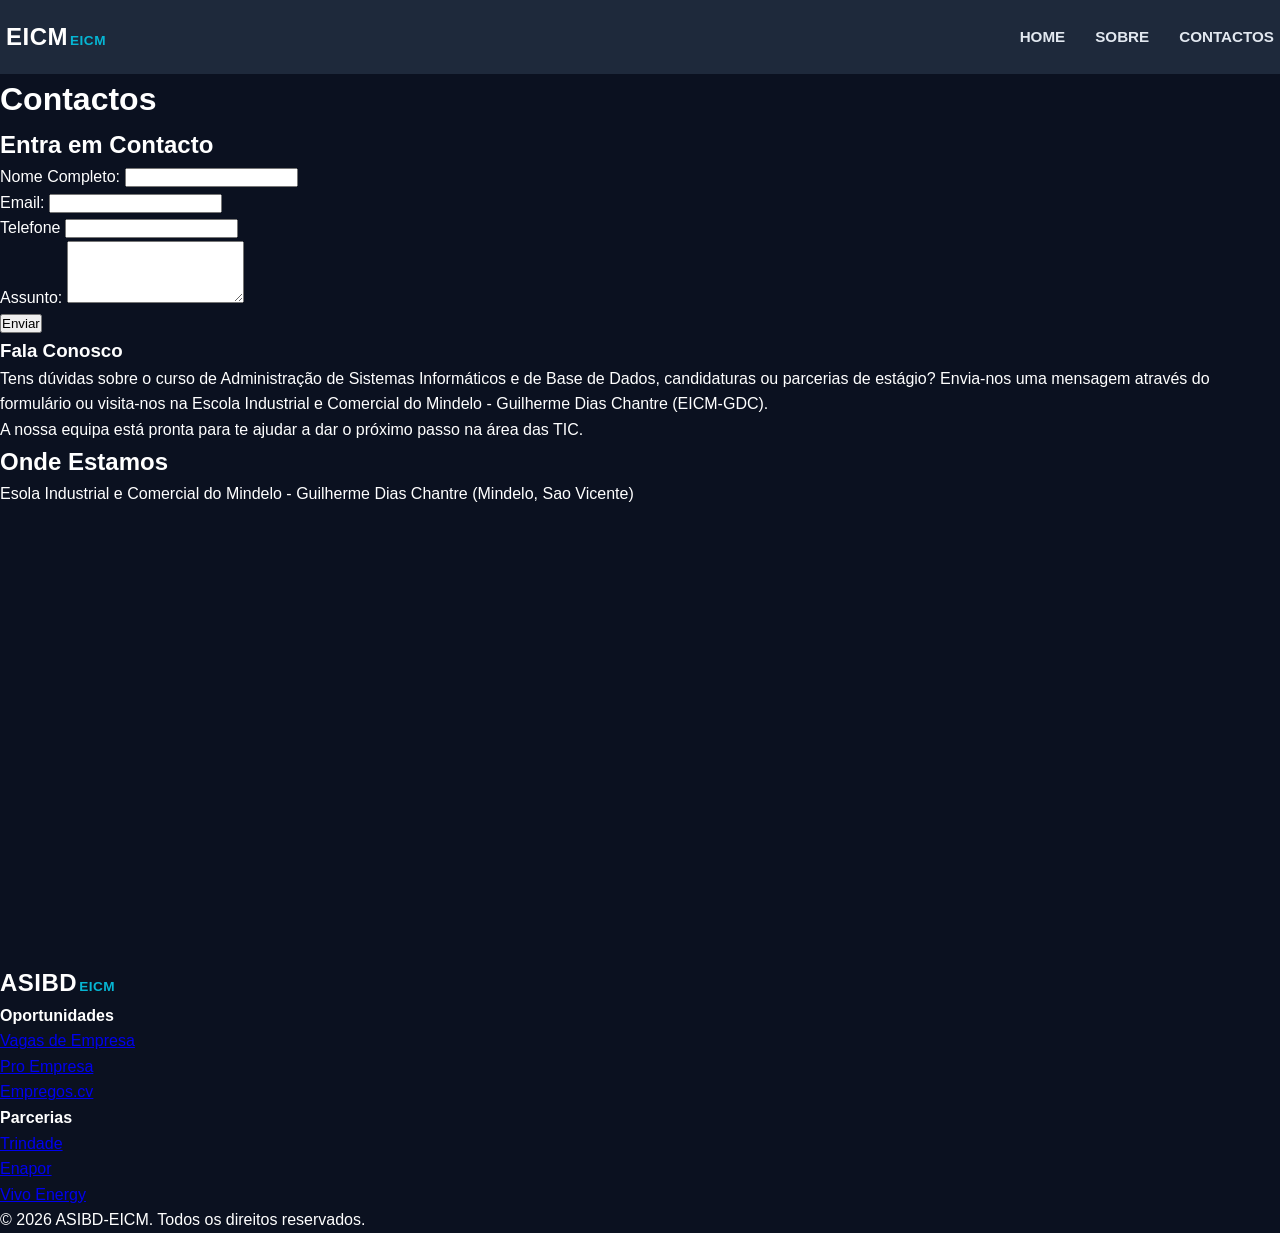
<file: contactos.html>
<!DOCTYPE html>
<html lang="pt-PT">
<head>
    <meta charset="UTF-8">
    <meta name="viewport" content="width=device-width, initial-scale=1.0">
    <title>Contactos - ASIBD EICM</title>
    <link rel="stylesheet" href="css/contactos.css">
</head>
<body>
    <!-- Header-->
    <header>
        <a href="index.html" class="logo">EICM<span>EICM</span></a>
        <nav>
            <ul>
                <li><a href="index.html">HOME</a></li>
                <li><a href="sobre.html">SOBRE</a></li>
                <li><a href="contactos.html">CONTACTOS</a></li>
            </ul>
        </nav>
    </header>

    <!-- conteudo principal -->
    <main class="contactos-container">
        <h1>Contactos</h1>

        <!-- seccao superior formulario + texto-->
        <section class="contact-top-section">

            <!-- Coluna do formulario-->
            <div class="form-wrapper">
                <h2>Entra em Contacto</h2>

                <form class="contact-card" action="#" method="POST">
                    <div class="form-group">
                        <label for="nome">Nome Completo:</label>
                        <input type="text" id="nome" name="nome" required>
                    </div>

                    <div class="form-group">
                        <label for="email">Email:</label>
                        <input type="email" id="email" name="email" required>
                    </div>

                    <div class="form-group">
                        <label for="telefone">Telefone</label>
                        <input type="tel" id="telefone" name="telefone">
                    </div>

                    <div class="form-group align-top">
                        <label for="assunto">Assunto:</label>
                        <textarea id="assunto" name="assunto" rows="4"></textarea>
                    </div>

                    <button type="submit" class="btn-enviar">Enviar</button>
                </form>
            </div>

            <!-- Colunad de texto-->
             <div class="contact-info">
                <h3>Fala Conosco</h3>
                <p>
                   Tens dúvidas sobre o curso de Administração de Sistemas Informáticos e de Base de Dados, candidaturas ou parcerias de estágio? Envia-nos uma mensagem através do formulário ou visita-nos na Escola Industrial e Comercial do Mindelo - Guilherme Dias Chantre (EICM-GDC).
                </p>
                <p>
                   A nossa equipa está pronta para te ajudar a dar o próximo passo na área das TIC.  
                </p>  
             </div>

        </section>

        <!-- secao para o Mapa-->
        <section class="mapa-section">
            <h2>Onde Estamos</h2>
            <p>Esola Industrial e Comercial do Mindelo - Guilherme Dias Chantre (Mindelo, Sao Vicente)</p>
            <div class="mapa-container">
            <iframe src="https://www.google.com/maps/embed?pb=!1m18!1m12!1m3!1d3817.6639330467337!2d-24.99277102403844!3d16.89251111687116!2m3!1f0!2f0!3f0!3m2!1i1024!2i768!4f13.1!3m3!1m2!1s0x94f1c026390f379%3A0x1fd20acc18d3338e!2sEscola%20Industrial%20e%20Comercial%20do%20Mindelo%20Guilherme%20Dias%20Chantre%20-%20EICM%20GDC!5e0!3m2!1spt-PT!2scv!4v1795107177623!5m2!1spt-PT!2scv" width="600" height="450" style="border:0;" allowfullscreen="" loading="lazy" referrerpolicy="strict-origin-when-cross-origin"></iframe>
            </div>
        </section>
    </main>

    <!-- Footer -->
    <footer>
        <div class="footer-columns">
            <div class="footer-col brand">
                <div class="logo">ASIBD<span>EICM</span></div>
            </div>

            <div class="footer-col">
                <h4>Oportunidades</h4>
                <ul>
                    <li><a href="#">Vagas de Empresa</a></li>
                    <li><a href="#">Pro Empresa</a></li>
                    <li><a href="#">Empregos.cv</a></li>
                </ul>
            </div>

            <div class="footer-col">
                <h4>Parcerias</h4>
                <ul>
                    <li><a href="#">Trindade</a></li>
                    <li><a href="#">Enapor</a></li>
                    <li><a href="#">Vivo Energy</a></li>
                </ul>
            </div>

            <div class="footer-bottom">
                <p>&copy; 2026 ASIBD-EICM. Todos os direitos reservados.</p>
            </div>
        </div>
    </footer>

</body>
</html>
</file>
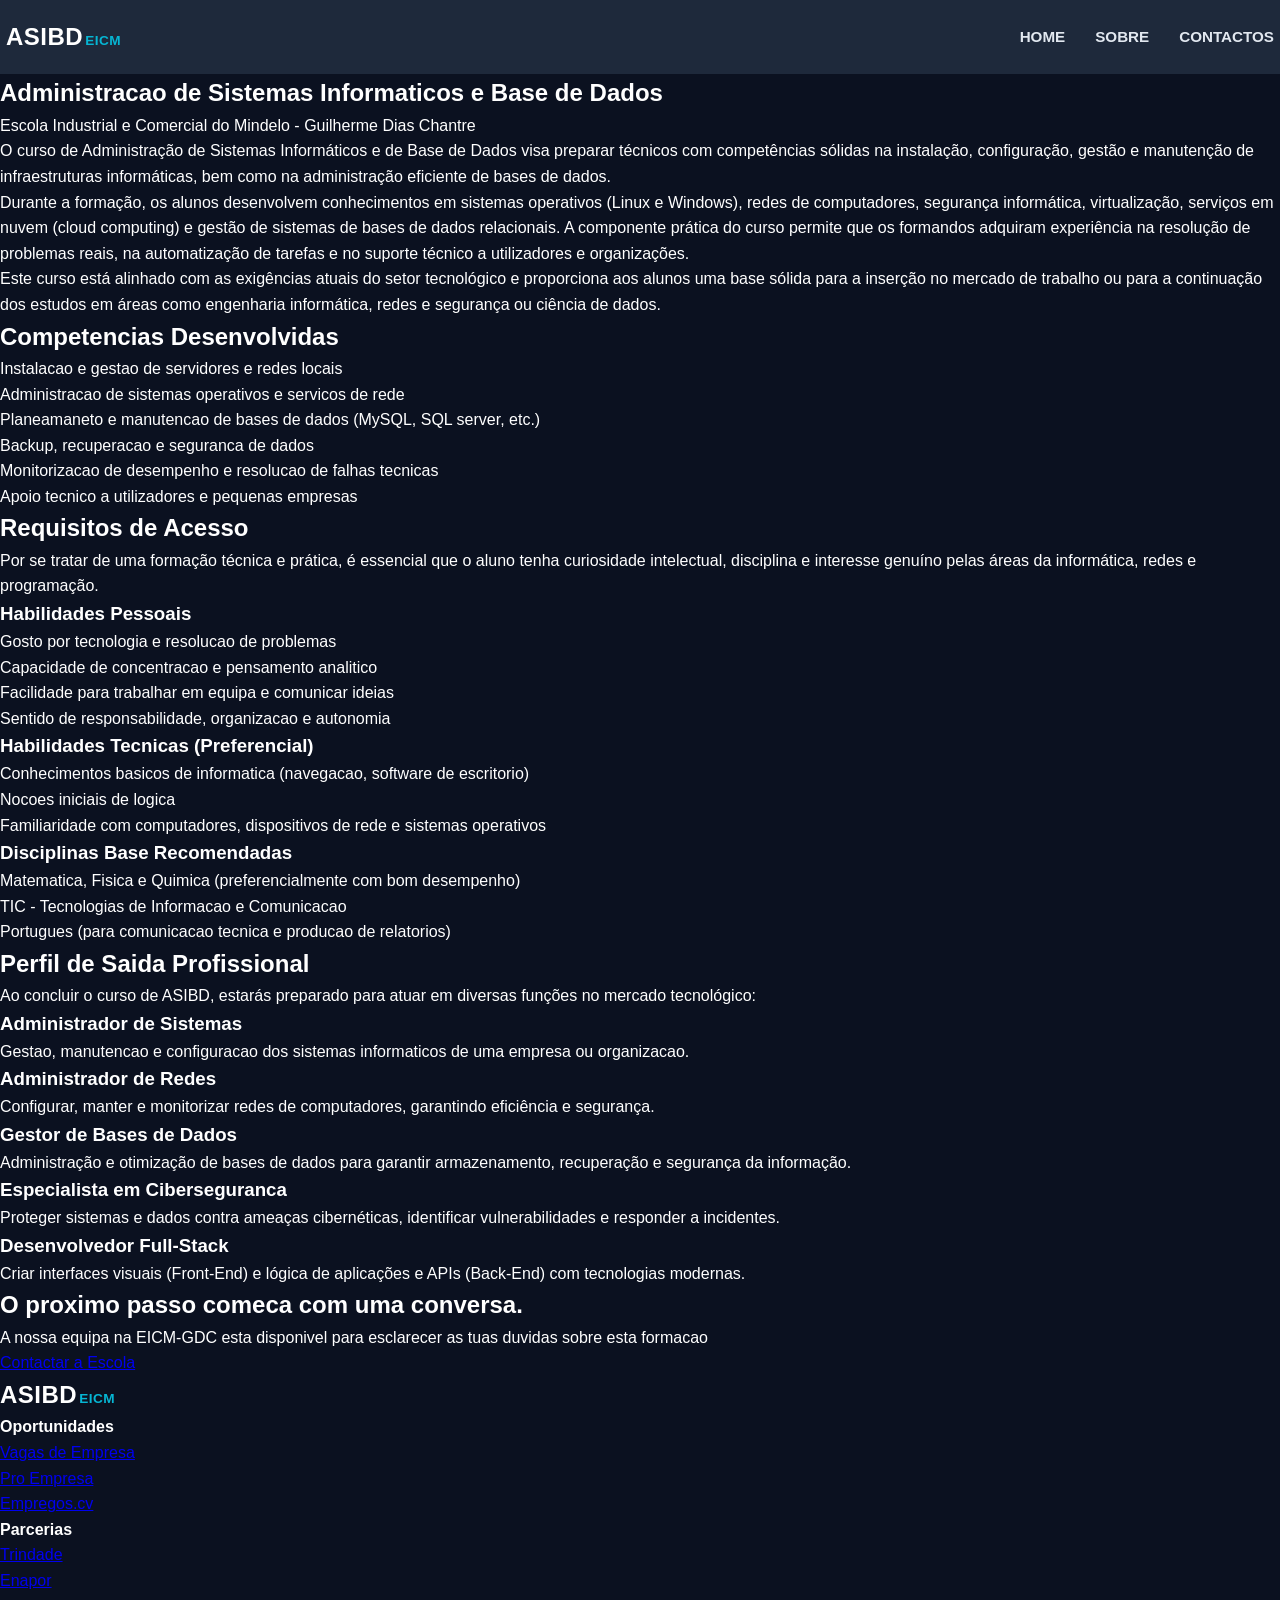
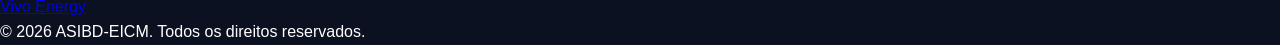
<file: sobre.html>
<!DOCTYPE html>
<html lang="pt-PT">
<head>
    <meta charset="UTF-8">
    <meta name="viewport" content="width=device-width, initial-scale=1.0">
    <title>Sobre o Curso - ASIBD EICM</title>
        <link rel="stylesheet" href="css/sobre.css">
</head>
<body>
    <!-- Header -->
    <header>
        <a href="index.html" class="logo">ASIBD<span>EICM</span></a>
        <nav>
            <ul>
                <li><a href="index.html">HOME</a></li>
                <li><a href="sobre.html">SOBRE</a></li>
                <li><a href="contactos.html">CONTACTOS</a></li>
            </ul>
        </nav>
    </header>

    <!-- conteudo principal -->
    <main class="sobre-container">

        <!-- Introducao e descricao geral do curso -->
        <section class="sobre-intro">
            <h1>Administracao de Sistemas Informaticos e Base de Dados</h1>
            <p class="subtitulo">Escola Industrial e Comercial do Mindelo - Guilherme Dias Chantre</p>

            <div class="descricao-geral">
                <p>
                    O curso de Administração de Sistemas Informáticos e de Base de Dados visa preparar técnicos com competências sólidas na instalação, 
                    configuração, gestão e manutenção de infraestruturas informáticas, bem como na administração eficiente de bases de dados.
                </p>
                <p>
                    Durante a formação, os alunos desenvolvem conhecimentos em sistemas operativos (Linux e Windows), redes de computadores, segurança informática, virtualização, serviços em nuvem (cloud computing)
                    e gestão de sistemas de bases de dados relacionais. A componente prática do curso permite que os formandos adquiram experiência na resolução de problemas reais, na automatização de tarefas e no suporte técnico a utilizadores e organizações.  
                </p>
                <p>
                   Este curso está alinhado com as exigências atuais do setor tecnológico e proporciona aos alunos uma base sólida para a inserção no mercado de trabalho ou para a continuação dos estudos em áreas como engenharia informática, redes e segurança ou ciência de dados. 
                </p>
            </div>

            <!-- Competencias desenvolvidas -->
            <div class="competencias-box">
                <h2>Competencias Desenvolvidas</h2>
                <ul class="Lista-competencias">
                    <li>Instalacao e gestao de servidores e redes locais</li>
                    <li>Administracao de sistemas operativos e servicos de rede</li>
                    <li>Planeamaneto e manutencao de bases de dados (MySQL, SQL server, etc.)</li>
                    <li>Backup, recuperacao e seguranca de dados</li>
                    <li>Monitorizacao de desempenho e resolucao de falhas tecnicas</li>
                    <li>Apoio tecnico a utilizadores e pequenas empresas</li>
                </ul>
            </div>
        </section>

        <!-- Percurso de Aprendizagem -->

        
        <!--Requisitos de Acesso -->
        <section class="requisitos-section">
            <h2>Requisitos de Acesso</h2>
            <p class="section-desc">
               Por se tratar de uma formação técnica e prática, é essencial que o aluno tenha curiosidade intelectual, disciplina e interesse genuíno pelas áreas da informática, redes e programação. 
            </p>

            <div class="requisitos-grid">
                <div class="req-card">
                    <h3>Habilidades Pessoais</h3>
                    <ul>
                        <li>Gosto por tecnologia e resolucao de problemas</li>
                        <li>Capacidade de concentracao e pensamento analitico</li>
                        <li>Facilidade para trabalhar em equipa e comunicar ideias</li>
                        <li>Sentido de responsabilidade, organizacao e autonomia</li>
                    </ul>
                </div>

                <div class="req-card">
                    <h3>Habilidades Tecnicas (Preferencial)</h3>
                    <ul>
                        <li>Conhecimentos basicos de informatica (navegacao, software de escritorio)</li>
                        <li>Nocoes iniciais de logica</li>
                        <li>Familiaridade com computadores, dispositivos de rede e sistemas operativos</li>
                    </ul>
                </div>

                <div class="req-card">
                    <h3>Disciplinas Base Recomendadas</h3>
                    <ul>
                        <li>Matematica, Fisica e Quimica (preferencialmente com bom desempenho)</li>
                        <li>TIC - Tecnologias de Informacao e Comunicacao</li>
                        <li>Portugues (para comunicacao tecnica e producao de relatorios)</li>
                    </ul>
                </div>
            </div>
        </section>

        <!-- Perfil de Saida -->
        <section class="perfil-saida">
            <h2>Perfil de Saida Profissional</h2>
            <p class="section-desc">Ao concluir o curso de ASIBD, estarás preparado para atuar em diversas funções no mercado tecnológico:</p>

            <div class="saidas-grid">
                <div class="saida-item">
                    <h3>Administrador de Sistemas</h3>
                    <p>Gestao, manutencao e configuracao dos sistemas informaticos de uma empresa ou organizacao.</p>
                </div>

                <div class="saida-item">
                    <h3>Administrador de Redes</h3>
                    <p>Configurar, manter e monitorizar redes de computadores, garantindo eficiência e segurança.</p>
                </div>

                <div class="saida-item">
                    <h3>Gestor de Bases de Dados</h3>
                    <p>Administração e otimização de bases de dados para garantir armazenamento, recuperação e segurança da informação.</p>
                </div>

                <div class="saida-item">
                    <h3>Especialista em Ciberseguranca</h3>
                    <p>Proteger sistemas e dados contra ameaças cibernéticas, identificar vulnerabilidades e responder a incidentes.</p>
                </div>

                <div>
                    <h3>Desenvolvedor Full-Stack</h3>
                    <p>Criar interfaces visuais (Front-End) e lógica de aplicações e APIs (Back-End) com tecnologias modernas.</p>
                </div>

                <div>
                    <h3></h3>
                    <p></p>
                </div>

                
            </div>
        </section>


        <!-- chamada para acao final -->
        <section class="cta-sobre">
            <h2>O proximo passo comeca com uma conversa.</h2>
            <p> A nossa equipa na EICM-GDC esta disponivel para esclarecer as tuas duvidas sobre esta formacao</p>
            <a href="contactos.html" class="btn-primary">Contactar a Escola</a>
        </section>

    </main>
    
    <!-- footer -->
    <footer>
        <div class="footer-columns">
            <div class="footer-col brand">
                <div class="logo">ASIBD<span>EICM</span></div>
            </div>

            <div class="footer-col">
                <h4>Oportunidades</h4>
                <ul>
                    <li><a href="#">Vagas de Empresa</a></li>
                    <li><a href="#">Pro Empresa</a></li>
                    <li><a href="#">Empregos.cv</a></li>
                </ul>
            </div>

            <div class="footer-col">
                <h4>Parcerias</h4>
                <ul>
                    <li><a href="#">Trindade</a></li>
                    <li><a href="#">Enapor</a></li>
                    <li><a href="#">Vivo Energy</a></li>
                </ul>
            </div>

            <div class="footer-bottom">
                <p>&copy; 2026 ASIBD-EICM. Todos os direitos reservados.</p>
            </div>
        </div>
    </footer>

</body>
</html>
</file>
<file: css/contactos.css>
* {
    margin: 0;
    padding: 0;
    box-sizing: border-box;
    font-family: 'Segoe UI', Tahoma, Geneva, Verdana, sans-serif;
}

html {
    scroll-behavior: smooth;
}

body {
    background-color: #0b1120;
    color: #ffffff;
    line-height: 1.6;
}

/* Cabecalho*/
header {
    background-color: #1e293b;
    padding: 18px 6px;
    display: flex;
    justify-content: space-between;
    align-items: center;
    position: sticky;
    top: 0;
    z-index: 100;
}

.logo {
    font-size: 1.5rem;
    font-weight: 800;
    color: #ffffff;
    letter-spacing: 0.5px;
    text-decoration: none;
}

.logo span {
    font-size: 0.85rem;
    color: #06b6d4;
    margin-left: 2px;
    font-weight: 700;
}

nav ul {
    list-style: none;
    display: flex;
    gap: 30px;
}

nav a {
    color: #e2e8f0;
    text-decoration: none;
    font-weight: 700;
    font-size: 0.95rem;
}
</file>
<file: css/sobre.css>
* {
    margin: 0;
    padding: 0;
    box-sizing: border-box;
    font-family: 'Segoe UI', Tahoma, Geneva, Verdana, sans-serif;
}

html {
    scroll-behavior: smooth;
}

body {
    background-color: #0b1120;
    color: #ffffff;
    line-height: 1.6;
}

/* Cabecalho*/
header {
    background-color: #1e293b;
    padding: 18px 6px;
    display: flex;
    justify-content: space-between;
    align-items: center;
    position: sticky;
    top: 0;
    z-index: 100;
}

.logo {
    font-size: 1.5rem;
    font-weight: 800;
    color: #ffffff;
    letter-spacing: 0.5px;
    text-decoration: none;
}

.logo span {
    font-size: 0.85rem;
    color: #06b6d4;
    margin-left: 2px;
    font-weight: 700;
}

nav ul {
    list-style: none;
    display: flex;
    gap: 30px;
}

nav a {
    color: #e2e8f0;
    text-decoration: none;
    font-weight: 700;
    font-size: 0.95rem;
}
</file>
